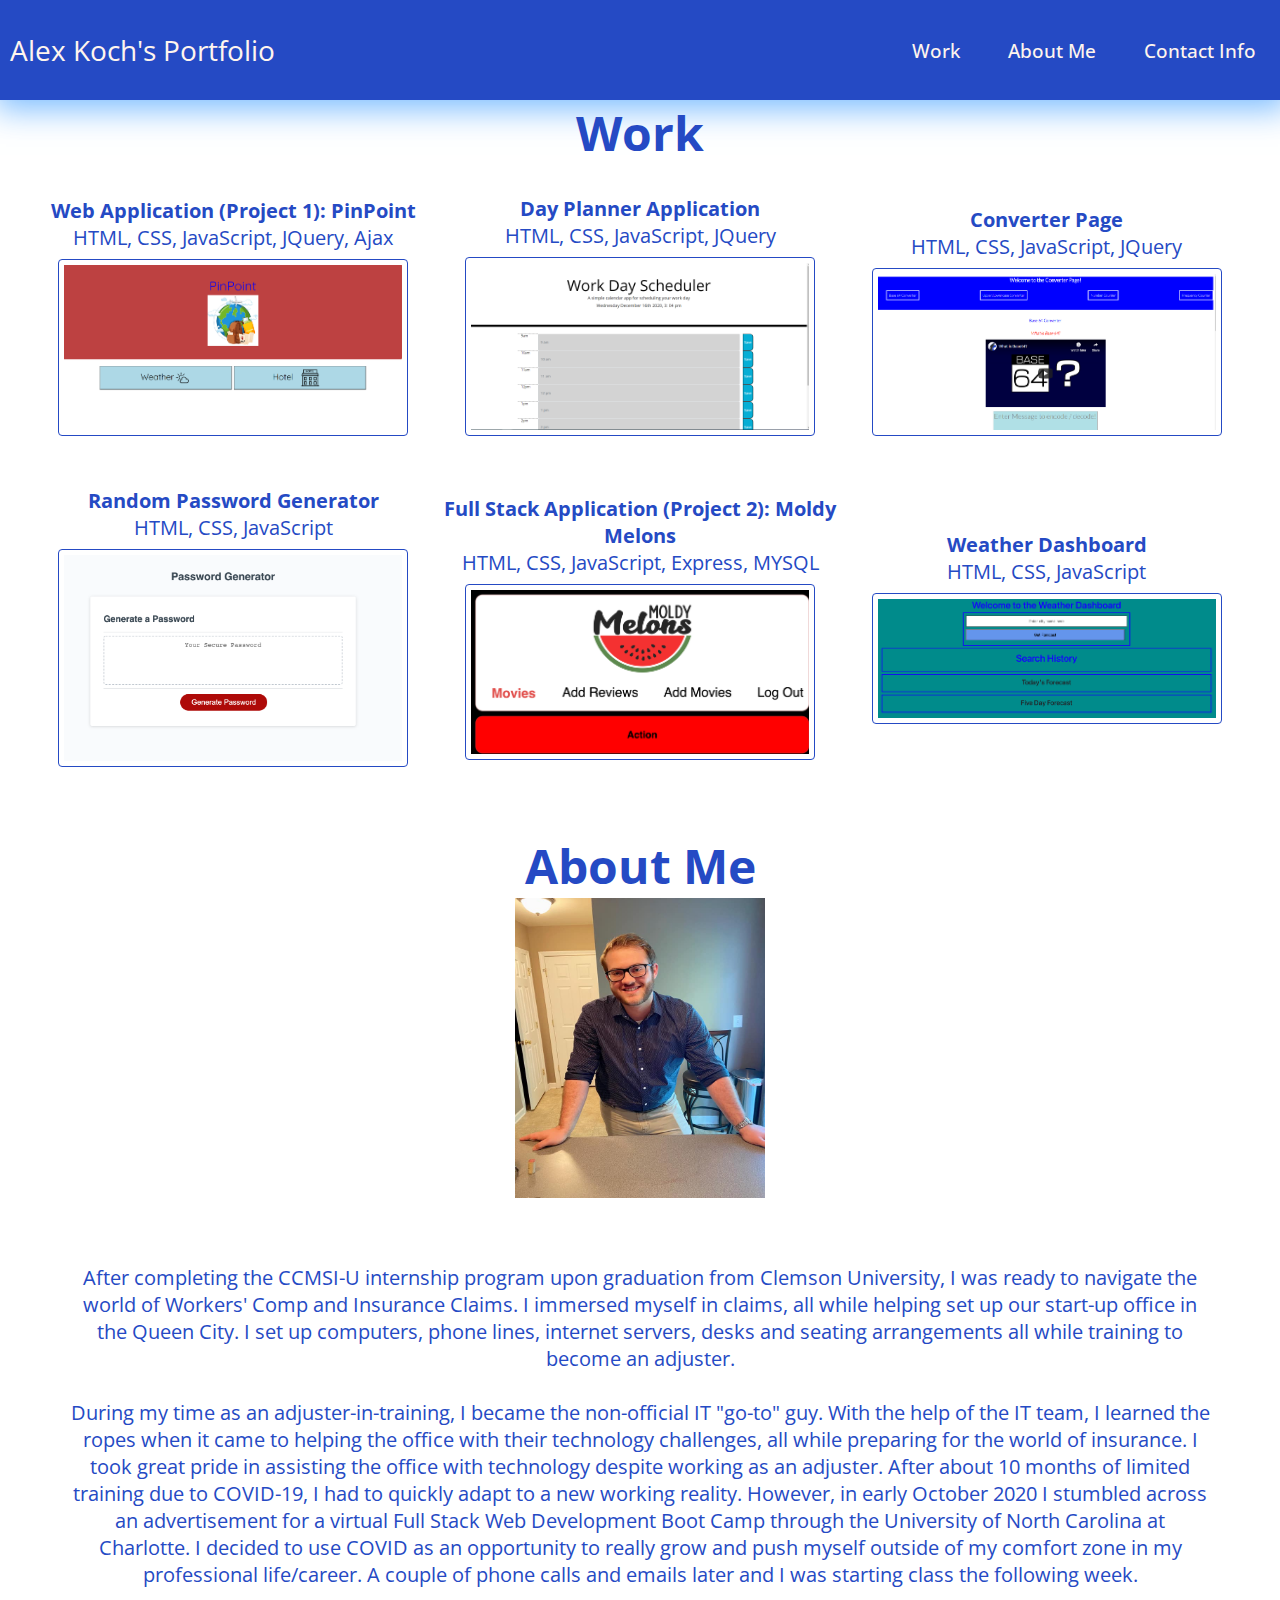
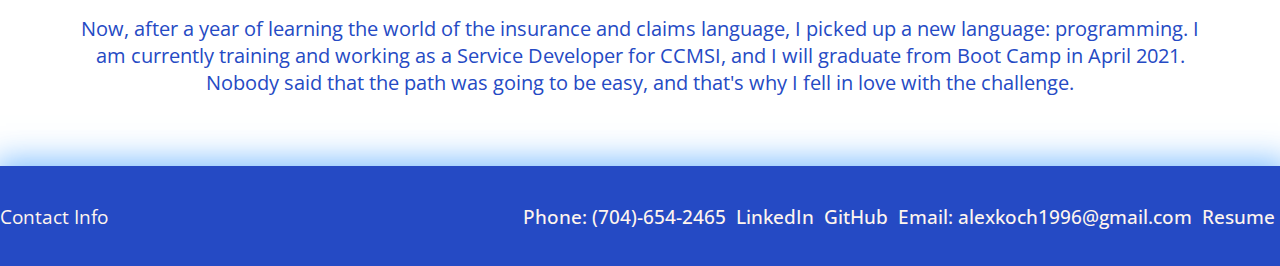
<file: index.html>
<!DOCTYPE html>

<html lang="en-us">

<head>
    <meta charset="UTF-8">
    <meta name="viewport" content="width=device-width, initial-scale=1.0">
    <meta http-equiv="X-UA-Compatible" content="ie=edge">
    <!-- links to Google fonts, reset style sheet, css style sheet -->
    <link href="https://fonts.googleapis.com/css2?family=Open+Sans+Condensed:wght@300&display=swap" rel="stylesheet">
    <link rel="reset css" type="text/css" href="css/reset.css">
    <link rel="stylesheet" type="text/css" href="css/style.css">
    <!-- shows up on tab -->
    <title>Portfolio</title>
</head>

<body>
    <header>
            <!-- navigation -->
            <nav>
                <label id='ham-label' for="hamburger">&#9776;</label>
                <input type="checkbox" id="hamburger"/>
                    <!-- logo -->
                    <a href="#" class="logo">Alex Koch's Portfolio</a>
                    <!-- menu -->
                    <ul>
                        <!-- working links direct you to corresponding part of page -->
                        
                        <li><a href="#work" class="active">Work</a></li>
                        <li><a href="#about" class="active">About Me</a></li>
                        <li><a href="#contact" class="active">Contact Info</a></li>
                    </ul>
            </nav>
    </header>


    <div class="container-2">
        <h1 id="work">Work</h1>
            <!-- "work" section -->
            <div class="work">
                    <div class="project1">
                            <h2>Web Application (Project 1): PinPoint</h2>
                            <p class="description">HTML, CSS, JavaScript, JQuery, Ajax</p>
                            
                            <!-- insert PinPoint image here -->
                            <a href="https://mastakoch.github.io/PinPointProject1/" target="_blank"><img id="pinPointimg" src= ./imgs/ppImg.PNG alt="project 1 picture PinPoint"></a>
                            <!-- <button class="repoBtn">See Code</button> -->
                    </div>

                    <div class="dayPlanner">
                            <h2>Day Planner Application</h2>
                            <p class="description">HTML, CSS, JavaScript, JQuery</p>
                            <!-- insert DayPlanner image here -->
                            <a href="https://mastakoch.github.io/workdayscheduler/" target="_blank"><img id="dayPlanner" src= ./imgs/dayPlanner.PNG alt="Day Planner App"></a>
                    </div> 
                    
                    <div class="converterPage">
                            <h2>Converter Page</h2>
                            <p class="description">HTML, CSS, JavaScript, JQuery</p>

                           <!-- insert converter page image here -->
                           <a href="https://mastakoch.github.io/base64Encoder/" target="_blank"><img id="converter" src= ./imgs/converterPg.PNG alt="Converter Page"></a>
                    </div>
            </div> 

            <div class="work">
                <div class="randomPw">
                    <h2>Random Password Generator</h2>
                    <p class="description">HTML, CSS, JavaScript</p>
                    <!-- insert random password image here -->
                    <a href="https://mastakoch.github.io/randompasswordgenerator/" target="_blank"><img id="password" src= ./imgs/password.PNG alt="random password generator"></a>
                </div>
    
                <div class="moldyMelon">
                    <h2>Full Stack Application (Project 2): Moldy Melons</h2>
                    <p class="description">HTML, CSS, JavaScript, Express, MYSQL</p>
                    <!-- insert mouldy melon image here -->
                    <a href="https://mouldy-melons.herokuapp.com/home" target="_blank"><img id="moldyMelon" src= ./imgs/moldymelon.PNG alt="moldy melons"></a>
                </div>

                <div class="weatherDash">
                    <h2>Weather Dashboard</h2>
                    <p class="description">HTML, CSS, JavaScript</p>
                    <!-- insert weather dashboard image here -->
                    <a href="https://mastakoch.github.io/weatherDash/" target="_blank"><img id="weatherDash" src= ./imgs/weatherDash.PNG alt="weather dashboard"></a>
                </div>
            </div>

           
    </div>  
        <!-- flexbox container "about me" section -->
        <div class="container-1">
            <div class="c1intro">
                <h1 id="about">About Me</h1>
                <img src="./imgs/quarantine.jpg" 
                alt="professional headshot" height="300px" width="250px">   
            </div> 
            <div class="aboutMe">  
                            <p>After completing the CCMSI-U internship program upon graduation from Clemson University,
                                I was ready to navigate the world of Workers' Comp and Insurance Claims. I immersed myself in claims,
                                all while helping set up our start-up office in the Queen City. I set up computers, phone lines, 
                                internet servers, desks and seating arrangements all while training to become an adjuster.
                            </p>
                        <br>
                          
                        <p> 
                            During my time as an adjuster-in-training, I became the non-official IT "go-to" guy. 
                            With the help of the IT team, I learned the ropes when it came to helping the office 
                            with their technology challenges, all while preparing for the world of insurance. I 
                            took great pride in assisting the office with technology despite working as an adjuster.
                            After about 10 months of limited training due to COVID-19, I had to quickly adapt to a 
                            new working reality. However, in early October 2020 I stumbled across an advertisement 
                            for a virtual Full Stack Web Development Boot Camp through the University of North Carolina 
                            at Charlotte. I decided to use COVID as an opportunity to really grow and push myself outside 
                            of my comfort zone in my professional life/career. A couple of phone calls and emails later and 
                            I was starting class the following week.
                        </p>
                        
                        <br>
                        <p>
                            Now, after a year of learning the world of the insurance and claims language, 
                            I picked up a new language: programming. I am currently training and working 
                            as a Service Developer for CCMSI, and I will graduate from Boot Camp in April 2021.
                            Nobody said that the path was going to be easy, and that's why I fell in love with the challenge.
 
                        </p>
                        
            </div>
        </div>
        
           
            
        

            <div class="end">  
                <footer>
                       <!-- "contact info" section -->
                        <a href="#" id="contact">Contact Info</a>
                            <ul>
                                <li><a href="#" class="endLink">Phone: (704)-654-2465</a></li>
                                <li><a href="https://www.linkedin.com/in/alex-koch-309641184/" 
                                    class="endLink" target="_blank">LinkedIn</a></li>
                                    <li><a href="https://github.com/MastaKoch" target="_blank" class="endLink">GitHub</a></li>
                                <li><a href="#" class="endLink">Email: alexkoch1996@gmail.com</a></li>
                                <li><a href="https://drive.google.com/file/d/1wQAu-9Yyec85mKjLjmmSgHeHiVdl5QhU/view?usp=sharing" class="endLink" target="_blank">Resume</a></li>
                            </ul>
                </footer>
            </div> 
    


</body>

</html>
</file>
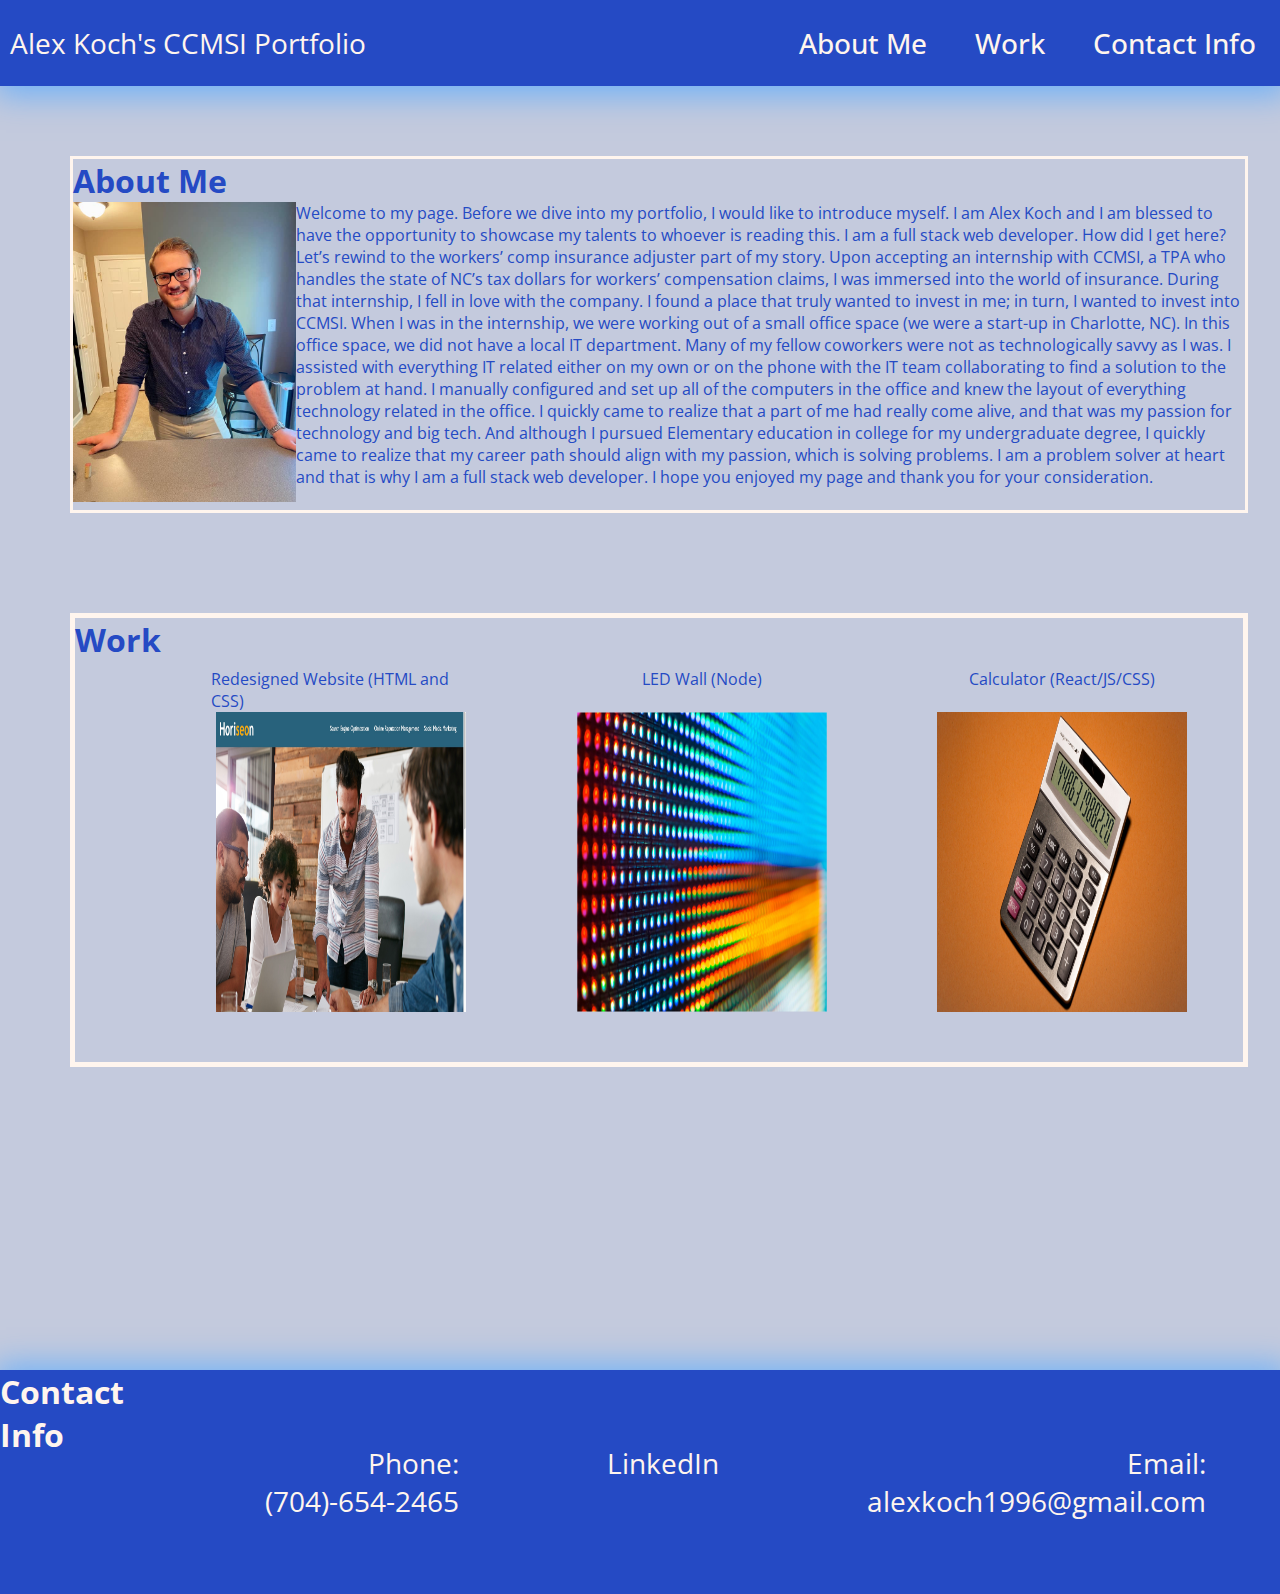
<file: assets/index.html>
<!DOCTYPE html>

<html lang="en-us">

<head>
    <meta charset="UTF-8">
    <meta name="viewport" content="width-device-width, initial-scale-1.0">
    <!-- links to Google fonts, reset style sheet, css style sheet -->
    <link href="https://fonts.googleapis.com/css2?family=Open+Sans+Condensed:wght@300&display=swap" rel="stylesheet">
    <link rel="reset css" type="text/css" href="css/reset.css">
    <link rel="stylesheet" type="text/css" href="css/style.css">
    <!-- shows up on tab -->
    <title>Portfolio</title>
</head>

<body>
    <header>
            <!-- navigation -->
            <nav>
                    <!-- logo -->
                    <a href="#" class="logo">Alex Koch's CCMSI Portfolio</a>
                    <!-- menu -->
                    <ul>
                        <!-- working links direct you to corresponding part of page -->
                        <li><a href="#about" class="active">About Me</a></li>
                        <li><a href="#work" class="active">Work</a></li>
                        <li><a href="#contact" class="active">Contact Info</a></li>
                    </ul>
            </nav>
        <!-- flexbox container "about me" section -->
        <div class="container-1">
        
            <div class="AboutMe">
                    <h1 id="about">About Me</h1>
                    <div class="abtme">
                        <img src="./imgs/quarantine.jpg" 
                        alt="professional headshot" height="300px" width="250px">
                        <p>Welcome to my page. Before we dive into my portfolio, I would like to introduce myself. 
                            I am Alex Koch and I am blessed to have the opportunity to showcase my talents to whoever is reading this. 
                            I am a full stack web developer. How did I get here? Let’s rewind to the workers’ comp insurance adjuster part of my story. 
                            Upon accepting an internship with CCMSI, a TPA who handles the state of NC’s tax dollars for workers’ compensation claims, 
                            I was immersed into the world of insurance. During that internship, I fell in love with the company. I found a place that 
                            truly wanted to invest in me; in turn, I wanted to invest into CCMSI. When I was in the internship, we were working out of 
                            a small office space (we were a start-up in Charlotte, NC). In this office space, we did not have a local IT department. 
                            Many of my fellow coworkers were not as technologically savvy as I was. I assisted with everything IT related either on my own 
                            or on the phone with the IT team collaborating to find a solution to the problem at hand. I manually configured and set up all 
                            of the computers in the office and knew the layout of everything technology related in the office. I quickly came to realize that 
                            a part of me had really come alive, and that was my passion for technology and big tech. And although I pursued Elementary education 
                            in college for my undergraduate degree, I quickly came to realize that my career path should align with my passion, which is solving 
                            problems. I am a problem solver at heart and that is why I am a full stack web developer. I hope you enjoyed my page and thank you for 
                            your consideration.
 
                        </p>
                    </div>
                        
            </div>
        
                <!-- "work" section -->
                <div class="Work">
                        <h1 id="work">Work</h1>
                        <div class="website">
                                <p>Redesigned Website (HTML and CSS)</p>
                                <img src="./imgs/horiseon.jpg" 
                                alt="redesigned website" height="300px" width="250px">
                        </div>

                        <div class="LEDwall">
                                <p>LED Wall (Node)</p>
                                <img src="./imgs/led-wall.jpg" alt="LED wall" 
                                height="300px" width="250px">
                        </div> 
                        
                        <div class="Calculator">
                                <p>Calculator (React/JS/CSS)</p>
                                <img src="./imgs/calculator.jpg" alt="calculator"
                                height="300px" width="250px">
                        </div>
                </div> 
        </div>            
            
        </header>

                <footer>
                       <!-- "contact info" section -->
                        <div class="container-2">
                            <ul>
                            <h1 id="contact">Contact Info</h1></li>
                            <li><a href="#" class="active">Phone: (704)-654-2465</a></li>
                            <li><a href="https://www.linkedin.com/in/alex-koch-309641184/" 
                                class="active">LinkedIn</a></li>
                            <li><a href="#" class="active">Email: alexkoch1996@gmail.com</a></li>
                            </ul>
                       
                        </div>
                </footer>

    


</body>









</html>
</file>
<file: css/style.css>
*{
    margin: 0px;
    padding: 0px;
    box-sizing: border-box;
    font-size: 15pt;
    font-family: 'Open Sans Condensed', sans-serif;
} 
/* style for header contents */
.logo{
    font-family: 'Open Sans Condensed', sans-serif;
    color: seashell;
    font-size: 28px;
    margin-left: 10px;
}

ul{
    display: flex;
    justify-content: space-between;
    list-style: none;
    align-items: stretch;
    color: seashell;
}

.active, .endLink {
    display: flex;
    margin: 24px;
    font-family: 'Open Sans Condensed', sans-serif;
    color: var(--text-color);
    font-size: 28px;
    font-weight: 500;
}

a{
    text-decoration: none;
}

a:hover{
    color: rgb(17, 17, 19);
}


nav, footer {
    margin: 0px;
    display: flex;
    justify-content: space-between;
    align-items: center;   
    background-color: rgb(37, 74, 196);
    box-shadow: 2px 2px 31px 7px rgba(87,170,255,0.8);
    
}

/* end styling for header */


/* styling for container 1 */
.container-1{

    padding: 20px;
    display: flex;
    align-items: flex-start;
    flex-direction: column;
    flex-wrap: wrap;
}

.c1intro{
    display: block;
    text-align: center;
    margin: auto;
    padding: 10px;
}

#about, #work{
    font-size: 36pt;
    color:rgb(37, 74, 196);
    text-align: center;
    display: block;
    margin: auto;
    align-content: center;
}

.aboutMe{
    display: flex;
    flex: 1;
    color:rgb(37, 74, 196);
    font-family: 'Open Sans Condensed', sans-serif;
    margin: 50px;
    flex-direction: column;
}
/* end styling for container 1 */

/* styling for container 2 */

.work {
    color: rgb(37, 74, 196);
    margin: 30px;
    display: flex;
    flex: 1;
    flex-direction: row;
    width: auto;
    align-items: center;
    justify-content: space-between;
        
}

.project1, .dayPlanner, .converterPage, .randomPw, .moldyMelon, .weatherDash{
    margin: auto;
    display: flex;
    flex-direction: column;
    flex: 1;
}

#pinPointimg, #dayPlanner, #converter, #password, #moldyMelon, #weatherDash{
    border: 1px solid;
    border-color:rgb(37, 74, 196);
    border-radius: 4px;
    padding: 5px;
    width: 350px;
}

#pinPointimg:hover, #dayPlanner:hover, #converter:hover, #password:hover, #moldyMelon:hover, #weatherDash:hover{
-webkit-box-shadow: -12px 14px 15px 2px #122EFF; 
box-shadow: -12px 14px 15px 2px #122EFF;
transition-duration: 0.4s;
}

#contact{
    color: seashell;
    font-family: 'Open Sans Condensed', sans-serif;
    font-size: 36pt;
    margin: 25px;
}
#ham-label, #hamburger{
    display: none;
} 


@media (min-width: 375px) {

    .container-1, .container-2{
        min-width: 30rem;
        text-align: center;
    }

     nav, footer{
        height: 100px;
        margin: 0px;
        min-width: 30rem;
        justify-content: space-around;
    
    }


    .endLink{
        font-size: 12pt;
        margin: 10px;
    }

    #contact{
        font-size: 10pt;
        text-align: center;
    }

    

    .active {
        text-align: center;
        font-size: 13pt;
    }
      .work{
        font-size: 300px;
        height: auto;
        display: flex;
        flex-direction: column;
        width: auto;
    }

    .project1, .dayPlanner, .converterPage{
        margin-bottom: 15px;
    }

    .description{
        margin-bottom: 8px;
    }
 } 
/*Small devices (landscape phones, 576px and up)*/
@media (min-width: 576px) {

    .container-1, .container-2{
        min-width: 30rem;
        text-align: center;
    }

     nav, footer{
        height: 100px;
        margin: 0px;
        min-width: 30rem;
        justify-content: space-around;
    
    }


    .endLink{
        font-size: 10pt;
        margin: 10px;
    }

    #contact{
        font-size: 10pt;
        text-align: center;
    }

    

    .active {
        text-align: center;
        font-size: 10pt;
    }
      .work{
        font-size: 300px;
        height: auto;
        display: flex;
        flex-direction: column;
        width: auto;
    }

    .project1, .dayPlanner, .converterPage{
        margin-bottom: 15px;
    }

    .description{
        margin-bottom: 8px;
    }
 }

/* Medium devices (tablets, 768px and up) */
@media (min-width: 768px) {
    .container-1, .container-2{
        min-width: 33rem;
        text-align: center;
    }

    .work{
        font-size: 300px;
        height: auto;
        display: flex;
        flex-direction: column;
        width: auto;
    }

     nav, footer{
        height: 100px;
        margin: 0px;
        min-width: 33rem;
        justify-content: space-around;
    
    }

    footer{
        margin-top: 100px;
    }
    
    .active, .endLink {
        text-align: center;
        font-size: 11pt;
    }

    .endLink{
        margin: 5px;
        text-align: left;
    }
    #contact{
        font-size: 12pt;
        margin: 0px;
    }
    
    .project1, .dayPlanner, .converterPage{
        margin-bottom: 15px;
    }
    
    .description{
        margin-bottom: 8px;
    } 

 }

/* Large devices (desktops, 992px and up)*/
@media (min-width: 992px) {
    .container-1, .container-2{
        min-width: 42rem;
        text-align: center;
    }
    nav, footer{
        height: 100px;
        margin: 0px;
        min-width: 42rem;
        justify-content: space-between;
    
    }
    .work{
        font-size: 300px;
        display: flex;
        flex-direction: column
    }
    .active, .endLink, #contact {
        text-align: center;
        font-size: 14pt;
    }
}

@media (min-width: 1100px) {
    .work{
        flex-direction: row;
    }
}
</file>
<file: assets/css/style.css>
*{
    margin: 0px;
    padding: 0px;
    box-sizing: border-box;
    font-family: 'Open Sans Condensed', sans-serif;
}
:root {
        --text-color: seashell;

}

body{

    background-color: rgb(196, 202, 221);
    margin: 0px;
    padding: 0px;
}

ul{
    display: flex;
    justify-content: space-between;
    list-style: none;
    align-items: stretch;
    margin: 0px;
    padding: 0px;
}

a{
    text-decoration: none;
}

a:hover{
    color: rgb(17, 17, 19);
}

.container-2 a:hover{
    color: rgb(17, 17, 19);
}
header{
    width: 100vw;
    height: 150vh;
}

nav, footer{
    display: flex;
    justify-content: space-between;
    align-items: center;   
    background-color: rgb(37, 74, 196);
    box-shadow: 2px 2px 31px 7px rgba(87,170,255,0.8);
}
nav ul, footer{
    display: flex;
}

footer{
    margin-top: 20px;

}

nav ul li a{
    display: flex;
    margin: 24px;
    font-family: 'Open Sans Condensed', sans-serif;
    color: var(--text-color);
    font-size: 28px;
    font-weight: 500;
}

.logo{
    font-family: 'Open Sans Condensed', sans-serif;
    color: var(--text-color);
    font-size: 28px;
    margin-left: 10px;
}
 
.container-2 ul li a{
    display: flex;
    flex-direction: column;
    font-family: 'Open Sans Condensed', sans-serif;
    padding: 6px;
    color: var(--text-color);
    font-size: 28px;
    margin: 68px;
    text-align: right;
}


.active{
    color: var(--text-color);
}


.container-1{

    padding: 20px;
    display: flex;
    align-items: flex-start;
    flex-direction: column;
    flex-wrap: wrap;
}
.AboutMe{
    display: flex;
    flex: 1;
    color:rgb(37, 74, 196);
    border: 5px;
    border: var(--text-color);
    border-style: solid;
    font-family: 'Open Sans Condensed', sans-serif;
    margin: 50px;
    flex-direction: column;
}

.abtme{
    display: flex;
    flex-direction: row;
}

.Work{
    color: rgb(37, 74, 196);
    border: solid 5px var(--text-color);
    margin: 50px;
    display: flex;
    flex-direction: row;
    width: 92vw;
        
}

.website, .LEDwall, .Calculator{
    border-width: 100vw;
    margin: 50px;
    display: flex;
    flex: 1;
    justify-content: space-between;
    border: var(--text-color);
    flex-direction: column;
    color: rgb(37, 74, 196);
    flex-wrap: wrap;
    box-sizing: border-box;
    padding: 0px;
    align-items: center;
    justify-content: space-between;
}

.container-2{color: var(--text-color);}
@media screen and (max-width: 500px) {

    header{
        height: 550vw;
    }
    .AboutMe{
        height: 100px;
    }
    .abtme{
        flex-direction: column;
    }
       
    footer{
        margin-top: 0px;
    }
    .container-2 ul li a{
        width: 3px;
        align-items: flex-end;
        flex-wrap: wrap;
        margin-left: 2px;
        flex-direction: column;
        text-align: center;
    }
    .Work{
        height: auto;
        display: flex;
        flex-direction: column;
        flex-wrap: wrap;
        width: auto;
    }

    .website, .LEDwall, .Calculator{
        display: flex;
        flex-wrap: wrap;
        flex-direction: column;
        align-items: center;
        justify-content: center;
    }
    
}
</file>
